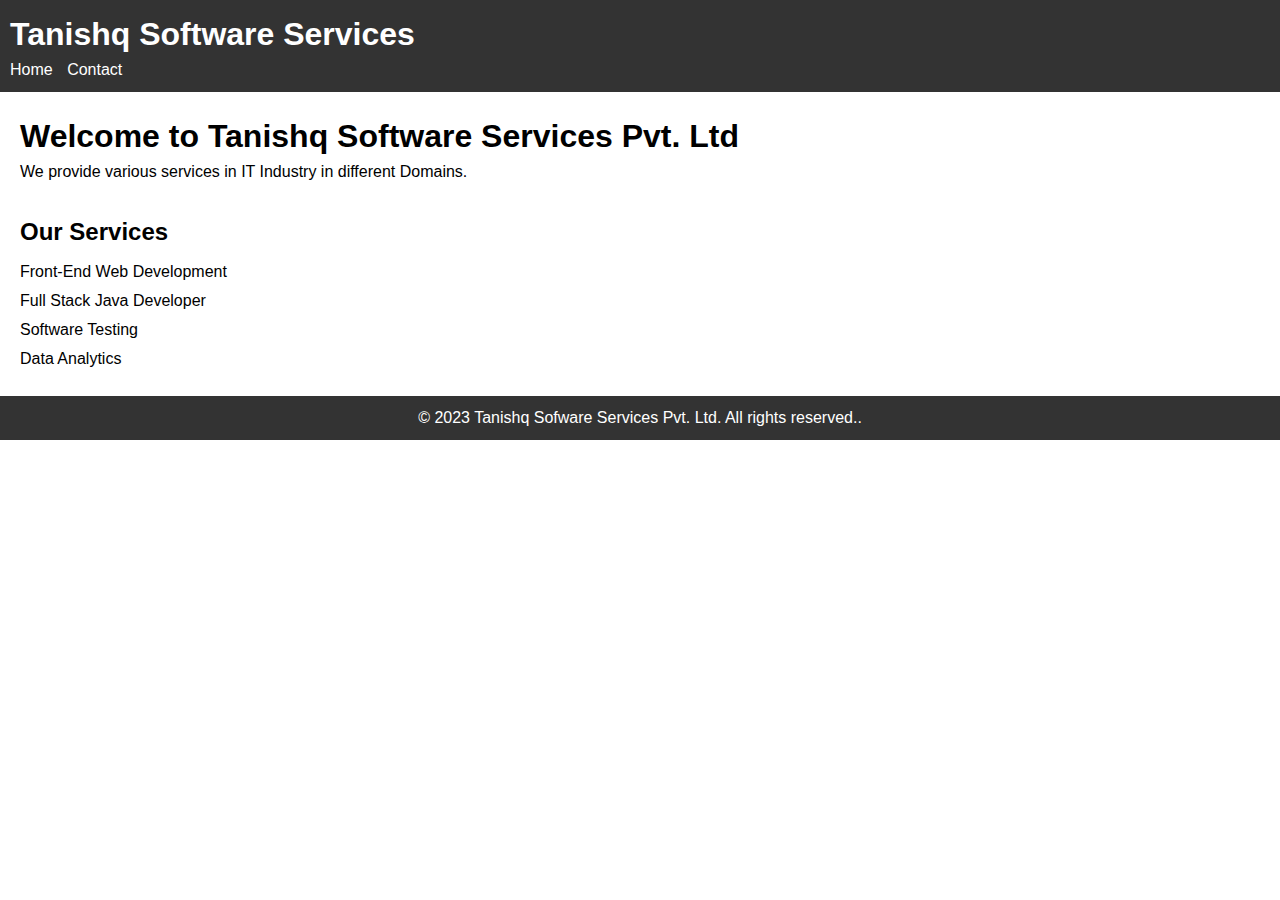
<file: index.html>
<!DOCTYPE html>
<html lang="en">
<head>
  <meta charset="UTF-8">
  <meta name="viewport" content="width=device-width, initial-scale=1.0">
  <title>Tanishq Software Services</title>
  <link rel="stylesheet" href="style.css">
  <script src="./script.js"></script>
</head>
<body>
    <header>
        <h1>Tanishq Software Services</h1>
        <nav>
          <ul>
            <li><a href="index.html">Home</a></li>
            <li><a href="contact.html">Contact</a></li>
          </ul>
        </nav>
      </header>
  <main>
    <section id="home">
      <h1>Welcome to Tanishq Software Services Pvt. Ltd</h1>
      <p>We provide various services in IT Industry in different Domains.</p>
    </section>

    <section id="services">
        <h2>Our Services</h2>
        <ul>
          <li>Front-End Web Development</li>
          <li>Full Stack Java Developer</li>
          <li>Software Testing</li>
          <li>Data Analytics</li>
        </ul>
      </section>
  </main>

  <footer>
    <p>&copy; 2023 Tanishq Sofware Services Pvt. Ltd. All rights reserved..</p>
  </footer>
</body>
</html>
</file>
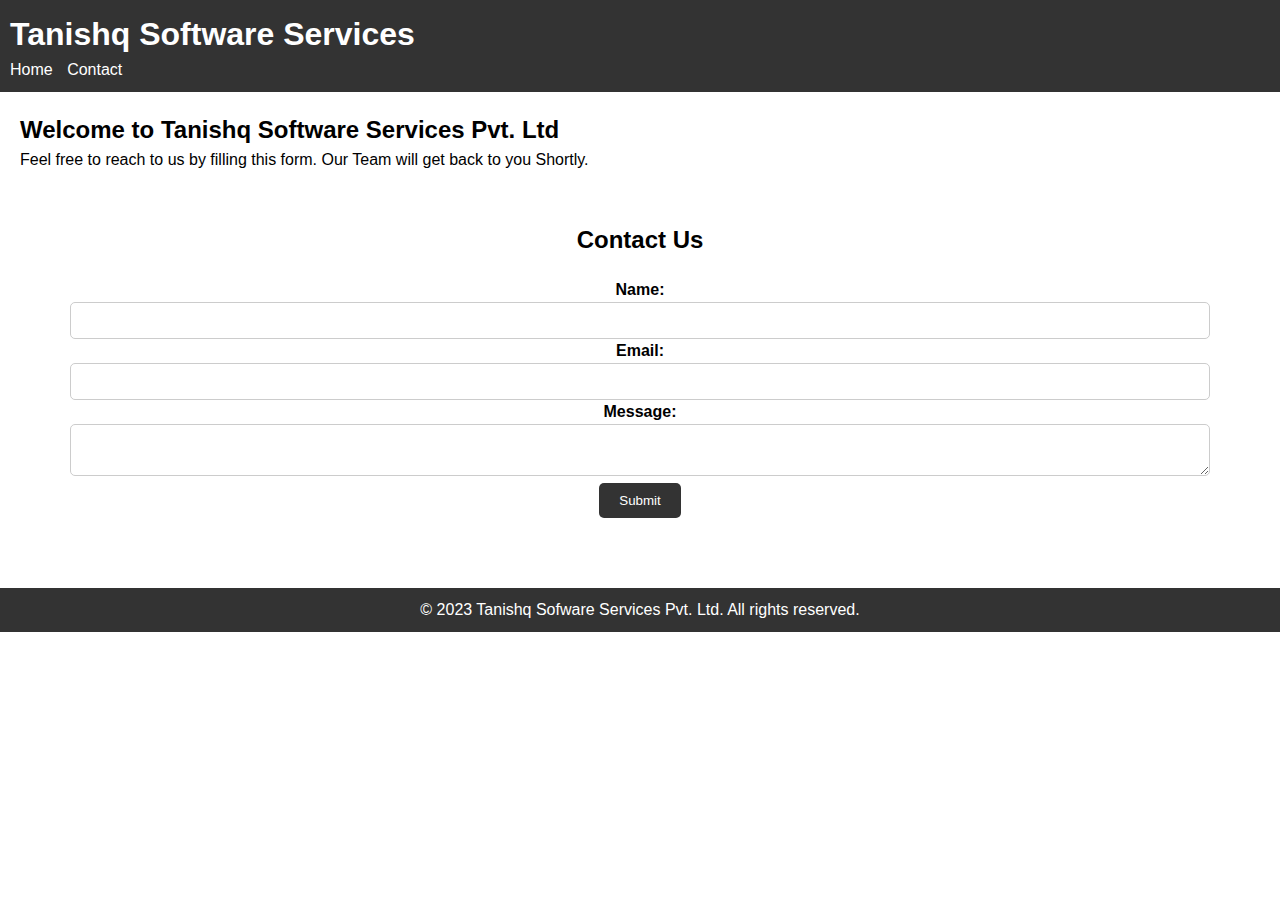
<file: contact.html>
<!DOCTYPE html>
<html>
<head>
  <meta charset="UTF-8">
  <meta name="viewport" content="width=device-width, initial-scale=1.0">
  <title>Contact Us</title>
  <link rel="stylesheet" type="text/css" href="style.css">
  <script src="./script.js"></script>
</head>
<body>
  <header>
    <h1>Tanishq Software Services</h1>
    <nav>
      <ul>
        <li><a href="index.html">Home</a></li>
        <li><a href="contact.html">Contact</a></li>
      </ul>
    </nav>
  </header>
  <main>
    <section id="home">
      <h2>Welcome to Tanishq Software Services Pvt. Ltd</h2>
      <p>Feel free to reach to us by filling this form. Our Team will get back to you Shortly.</p>
    </section>
    <section id="contact">
      <h2>Contact Us</h2>
      <form id="contactForm">
        <label for="name">Name:</label>
        <input type="text" id="name" name="name" required>
        <label for="email">Email:</label>
        <input type="email" id="email" name="email" required>
        <label for="message">Message:</label>
        <textarea id="message" name="message" required></textarea>
        <button type="submit">Submit</button>
      </form>
    </section>
  </main>
  <footer>
    <p>&copy; 2023 Tanishq Sofware Services Pvt. Ltd. All rights reserved.</p>
  </footer>
</body>
</html>
</file>
<file: style.css>
* {
    box-sizing: border-box;
    margin: 0;
    padding: 0;
  }
  
  body {
    font-family: Arial, sans-serif;
    line-height: 1.5;
  }
  
  header {
    background-color: #333;
    color: #fff;
    padding: 10px;
  }
  
  nav ul {
    list-style: none;
  }
  
  nav ul li {
    display: inline-block;
    margin-right: 10px;
  }
  
  nav ul li a {
    color: #fff;
    text-decoration: none;
  }
  
  main {
    padding: 20px;
  }
  
  #hero {
    text-align: center;
    background-color: #f5f5f5;
    padding: 50px;
  }
  
  #hero h1 {
    font-size: 36px;
    margin-bottom: 20px;
  }
  
  .btn {
    display: inline-block;
    padding: 10px 20px;
    background-color: #333;
    color: #fff;
    text-decoration: none;
    border-radius: 5px;
  }
  
  #services {
    margin-top: 30px;
  }
  
  #services h2 {
    font-size: 24px;
    margin-bottom: 10px;
  }
  
  #services ul {
    list-style: none;
  }
  
  #services ul li {
    margin-bottom: 5px;
  }
  
  #contact {
    text-align: center;
    padding: 50px;
  }
  
  #contact h2 {
    font-size: 24px;
    margin-bottom: 20px;
  }
  
  .form-group {
    margin-bottom: 20px;
  }
  
  label {
    display: block;
    font-weight: bold;
  }
  
  input[type="text"],
  input[type="email"],
  textarea {
    width: 100%;
    padding: 10px;
    border: 1px solid #ccc;
    border-radius: 5px;
  }
  
  button[type="submit"] {
    padding: 10px 20px;
    background-color: #333;
    color: #fff;
    border: none;
    border-radius: 5px;
    cursor: pointer;
  }
  
  footer {
    background-color: #333;
    color: #fff;
    padding: 10px;
    text-align: center;
  }
</file>
